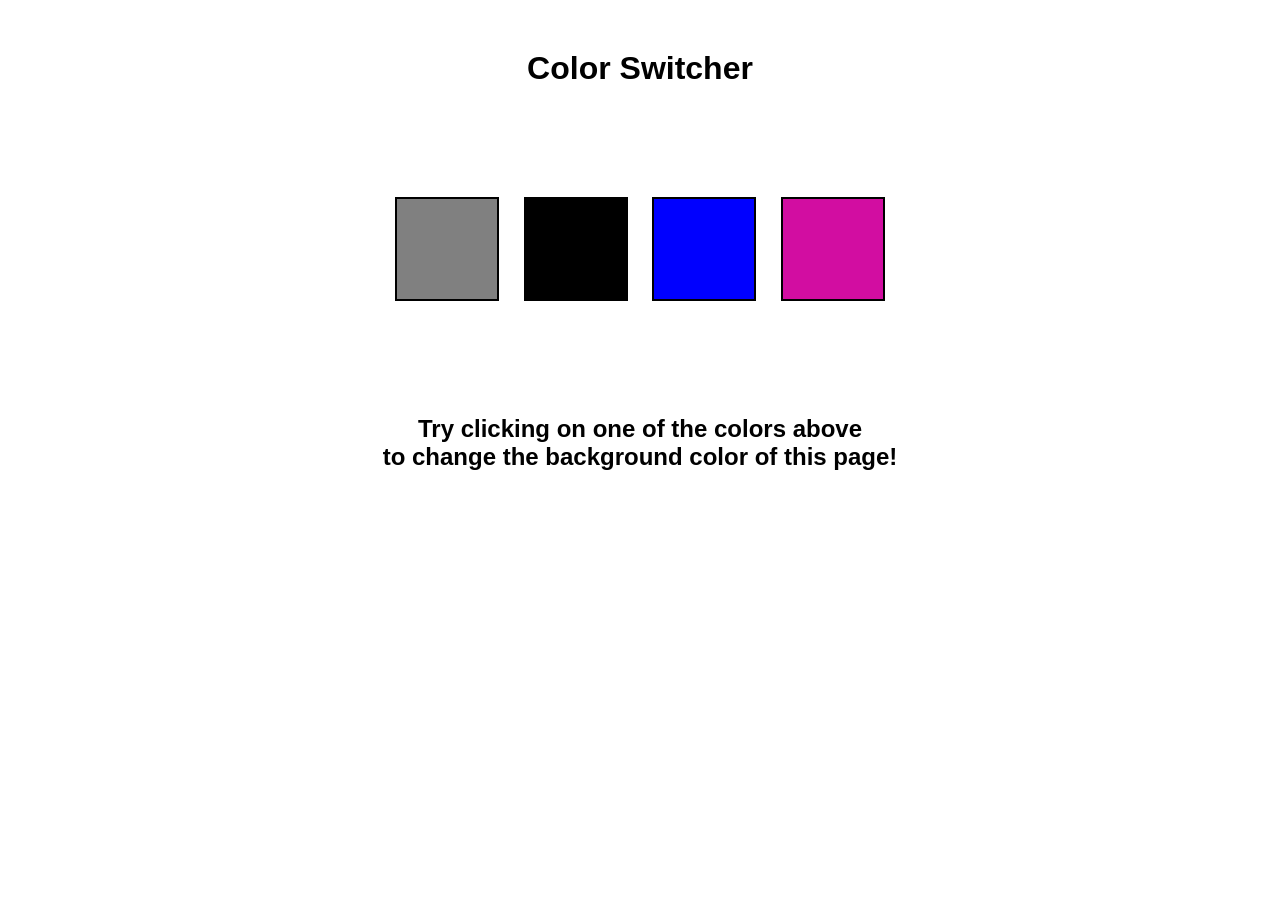
<file: js project/index.html>
<!DOCTYPE html>
<html lang="en">
<head>
    <meta charset="UTF-8">
    <meta name="viewport" content="width=device-width, initial-scale=1.0">
    <title>color switcher</title>
    <link rel="stylesheet" href="style.css">
</head>
<h1>Color Switcher</h1>

    <div class="canvas">

        <span class="button" id="grey"></span>
        <span class="button" id="black"></span>
        <span class="button" id="blue"></span>
        <span class="button" id="pink"></span>

    </div>

    <h2>
        Try clicking on one of the colors above
        <br>
        to change the background color of this page!
    </h2>

<script src="calc.js"></script>

</body>
</html>
</file>
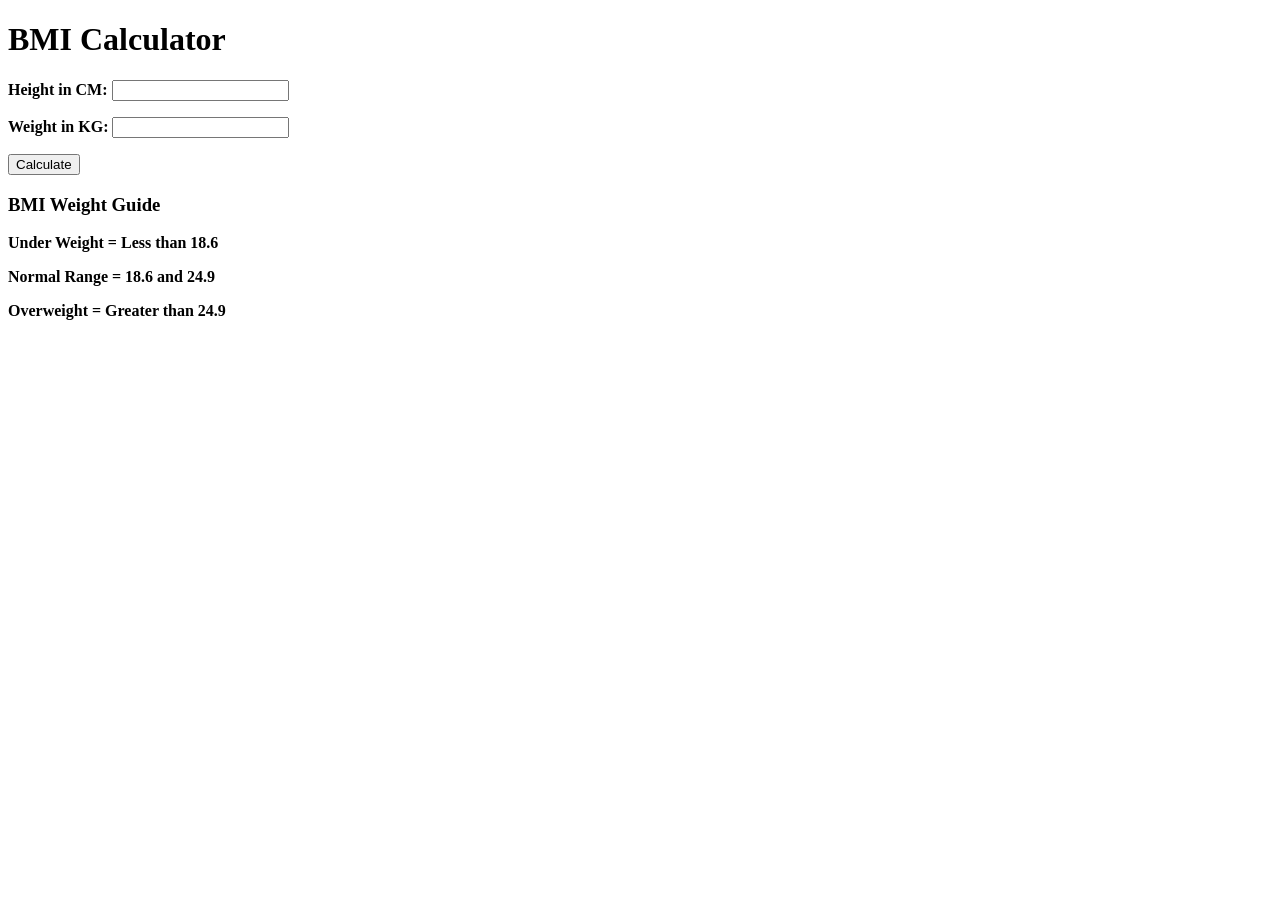
<file: js project/index1.html>
<!DOCTYPE html>
<html lang="en">
<head>
    <meta charset="UTF-8">
    <meta name="viewport" content="width=device-width, initial-scale=1.0">
    <title>BMI calculator</title>
    <link src="stylesheet" href="style1.css"></link>
</head>
<body>

<div class="container">
    <h1><b>BMI Calculator</h1></div>

    <form>

        <p>
            <label>Height in CM:</label>
            <input type="text" id="height">
        </p>

        <p>
            <label>Weight in KG:</label>
            <input type="text" id="weight">
        </p>

        <button>Calculate</button>

        <div id="results"></div>
        <div id="weight-guide">
            <h3>BMI Weight Guide</h3>
            <p>Under Weight = Less than 18.6</p>
            <p>Normal Range = 18.6 and 24.9</p>
            <p>Overweight = Greater than 24.9</p>
        </div>

    </form>
</div>

<script src="script.js"></script>

</body>
</html>


</html>
</file>
<file: js project/style.css>
body{
    margin: 0;
    padding: 0;
    text-align: center;
    font-family: Arial;
}

h1{
    margin-top: 50px;
}

.canvas{
    margin: 100px auto;
    width: 80%;
    text-align: center;
}

.button{
    width: 100px;
    height: 100px;
    border: solid black 2px;
    display: inline-block;
    margin: 10px;
    cursor: pointer;
}

/* individual colors */

#grey{
    background: grey;
}

#pink{
    background: rgb(210, 13, 161);
}

#blue{
    background: blue;
}

#black{
    background: black;
}
</file>
<file: js project/style1.css>
body{
    background-color: #212121;
    color: #fff;
    font-family: Arial;
}

.container{
    width: 400px;
    margin: auto;
    margin-top: 100px;
    padding: 20px;
    background: #333;
    border-radius: 10px;
}

input{
    width: 100%;
    padding: 8px;
    margin-top: 5px;
}

button{
    margin-top: 10px;
    padding: 10px;
    width: 100%;
    background: orange;
    border: none;
    cursor: pointer;
}

#results{
    margin-top: 15px;
    font-size: 20px;
}
</file>
